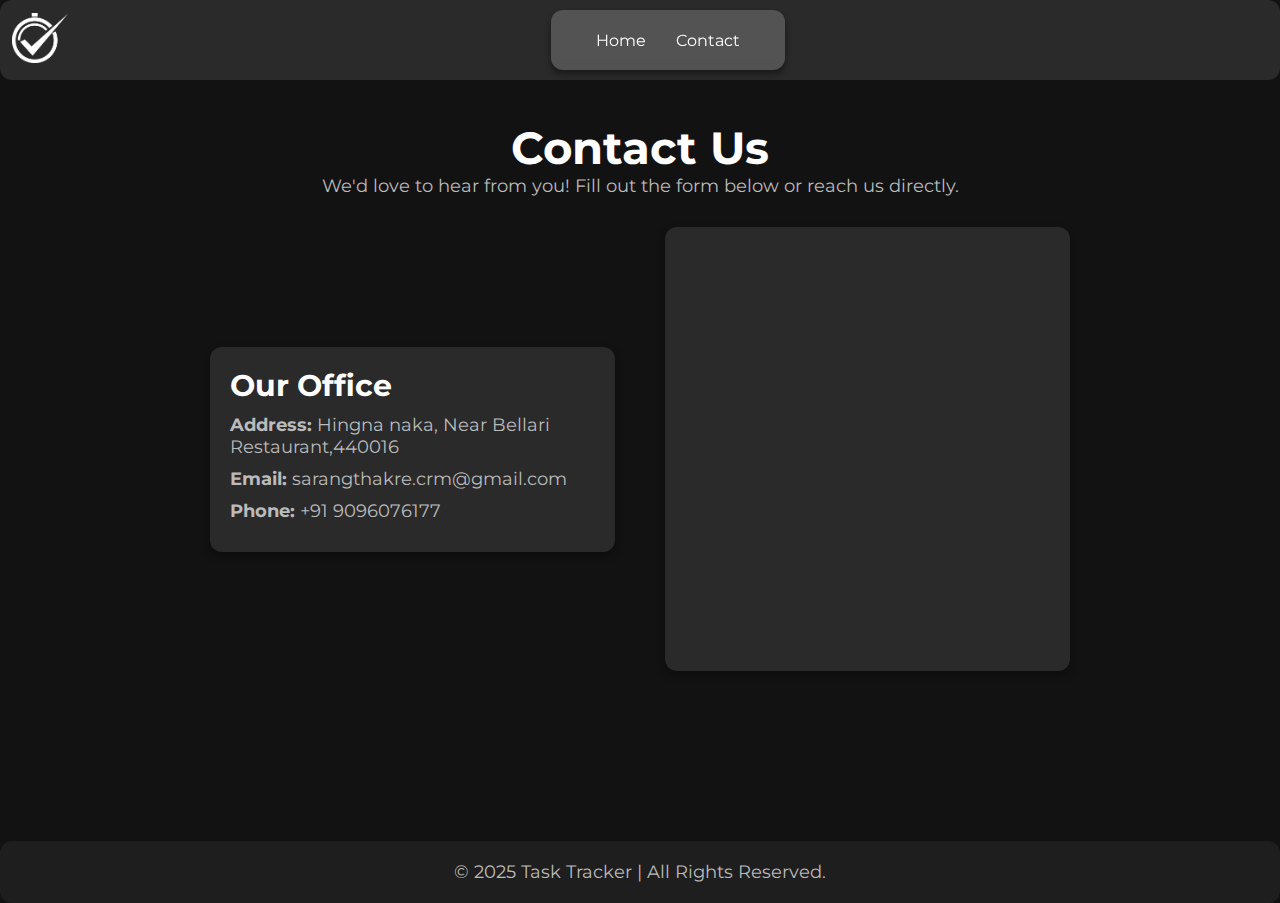
<file: contact.html>
<!DOCTYPE html>
<html lang="en">

<head>
    <meta charset="UTF-8">
    <meta name="viewport" content="width=device-width, initial-scale=1.0">
    <link rel="icon" type="main logo symbol w.png" href="./images/main logo symbol w.png" />
    <title>Contact Us - Task Tracker</title>
    <link href="https://fonts.googleapis.com/css2?family=Poppins:wght@300;400;600&display=swap" rel="stylesheet">
    <link rel="stylesheet" href="contact.css">
    <style>
        body {
            font-family: 'Poppins', sans-serif;
            margin: 0;
            padding: 0;
            background-color: #121212;
            color: white;
        }

        header {
            display: flex;
            justify-content: space-between;
            align-items: center;
            padding: 20px 40px;
            background: rgba(255, 255, 255, 0.1);
            backdrop-filter: blur(10px);
            border-radius: 12px;
        }

        .logo img {
            height: 50px;
            /* Adjust size to fit navbar */
            width: auto;
            max-height: 60px;
            /* Ensures it doesn’t exceed navbar height */
        }

        .logo {
            size: 10px;
        }
        nav {
            display: flex;
            justify-content: space-between;
            align-items: center;
            padding: 10px 30px;
            background: rgba(255, 255, 255, 0.1);
            backdrop-filter: blur(8px);
            border-radius: 12px;
            box-shadow: 0 4px 6px rgba(0, 0, 0, 0.4);
            height: 60px;
        }
        header {
            display: block;
            unicode-bidi: isolate;
        }

        @media (max-width: 768px) {
            .navbar {
                display: flex;
                align-items: flex-start;
            }
        }

        .navbar {
            position: fixed;
            top: 0;
            left: 0;
            right: 0;
            background: rgba(255, 255, 255, 0.1);
            backdrop-filter: blur(9px);
            color: white;
            display: flex;
            justify-content: space-between;
            padding: 12px;
            align-items: center;
            transition: background 0.3s ease;
            z-index: 1000;
            width: 100%;
            height: 80px;
        }

        nav a {
            color: white;
            text-decoration: none;
            margin: 0 15px;
        }

        .contact {
            text-align: center;
            padding: 50px 20px;
        }

        .contact-wrapper {
            display: flex;
            justify-content: center;
            gap: 50px;
            margin-top: 30px;
        }

        .contact-info,
        .contact-form {
            background: rgba(255, 255, 255, 0.1);
            padding: 20px;
            border-radius: 12px;
            box-shadow: 0 4px 8px rgba(0, 0, 0, 0.3);
            transition: transform 0.3s;
        }

        .contact-info:hover,
        .contact-form:hover {
            transform: scale(1.05);
        }

        footer {
            margin-top: 50px;
            text-align: center;
            padding: 20px;
            background: #1e1e1e;
            border-radius: 12px;
        }
    </style>
</head>

<body>

    <header class="navbar">
        <a href="index.html">
            <div class="logo">
                <img src="images/main logo symbol w.png" alt="Task Tracker Logo">
            </div>

        </a>
        <!-- <div class="menu-btn" onclick="toggleMenu()">☰</div> -->
        <nav>
            <a href="index.html">Home</a>
            <a href="contact.html">Contact</a>
        </nav>
        <div class="auth-buttons">

        </div>
    </header>

    <section class="contact">
        <div class="container">
            <h1>Contact Us</h1>
            <p>We'd love to hear from you! Fill out the form below or reach us directly.</p>

            <div class="contact-wrapper">
                <!-- Left: Contact Details -->
                <div class="contact-info">
                    <h2>Our Office</h2>
                    <p><strong>Address:</strong> Hingna naka, Near Bellari Restaurant,440016</p>
                    <p><strong>Email:</strong> sarangthakre.crm@gmail.com</p>
                    <p><strong>Phone:</strong> +91 9096076177</p>
                </div>

                <!-- Right: Google Form -->
                <div class="contact-form">
                    <iframe
                        src="https://docs.google.com/forms/d/e/1FAIpQLSdXS0BC5mlBBLIQmk2pghFG7XErg0ZtuS9NiSQzGYplYEHDrA/viewform?usp=header"
                        width="100%" height="400" frameborder="0" marginheight="0" marginwidth="0">Loading…</iframe>
                </div>
            </div>
        </div>
    </section>

    <footer>
        <p>&copy; 2025 Task Tracker | All Rights Reserved.</p>
    </footer>

</body>

</html>
</file>
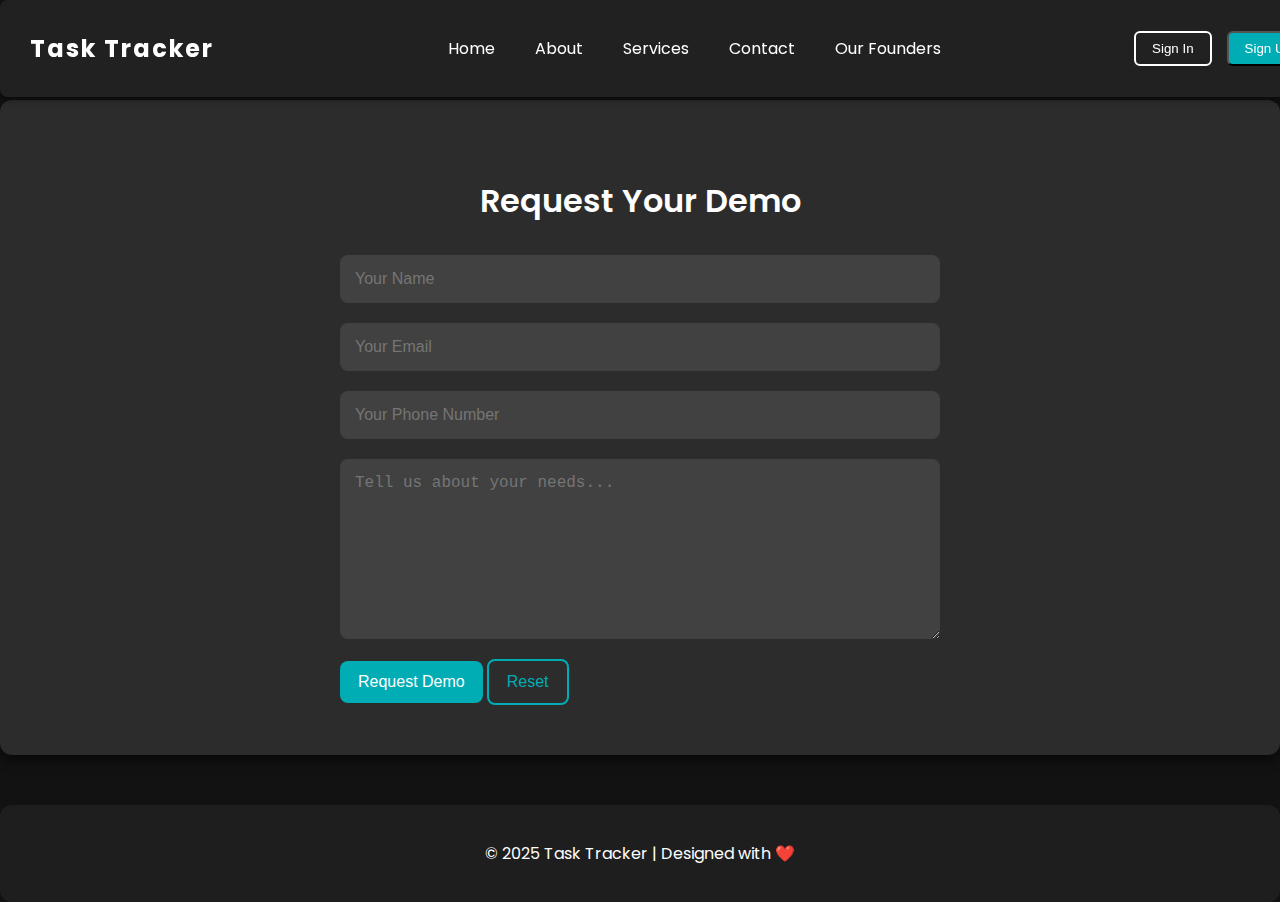
<file: request-demo.html>
<!DOCTYPE html>
<html lang="en">

<head>
    <meta charset="UTF-8">
    <meta name="viewport" content="width=device-width, initial-scale=1.0">
    <title>Request Demo - Task Tracker</title>

    <!-- Google Fonts -->
    <link href="https://fonts.googleapis.com/css2?family=Montserrat:wght@300;400;700&family=Poppins:wght@300;400;600&family=Open+Sans:wght@300;400;600&family=Lora:wght@400;700&display=swap" rel="stylesheet">

    <style>
        /* Global Styles */
        body {
            font-family: 'Poppins', sans-serif;
            margin: 0;
            padding: 0;
            background-color: #121212;
            color: #ffffff;
            overflow-x: hidden;
        }

        /* Restored Navbar */
        nav {
            display: flex;
            justify-content: space-between;
            align-items: center;
            padding: 20px 30px;
            background-color: #212121;
            position: fixed;
            top: 0;
            width: 100%;
            z-index: 1000;
            box-shadow: 0 4px 6px rgba(0, 0, 0, 0.3);
            border-radius: 8px;
        }

        .logo {
            font-size: 24px;
            font-weight: bold;
            color: #ffffff;
            letter-spacing: 2px;
        }

        .nav-links {
            list-style: none;
            display: flex;
            gap: 20px;
        }

        .nav-links a {
            color: white;
            text-decoration: none;
            font-size: 16px;
            padding: 10px;
            border-radius: 6px;
            transition: 0.3s;
        }

        .nav-links a:hover {
            background-color: #00adb5;
            color: #121212;
        }

        .auth-buttons {
            display: flex;
            gap: 15px;
        }

        .btn-outline {
            background-color: transparent;
            color: #ffffff;
            border: 2px solid #ffffff;
            padding: 8px 16px;
            border-radius: 6px;
            cursor: pointer;
            transition: 0.3s;
        }

        .btn-primary {
            background-color: #00adb5;
            color: white;
            padding: 8px 16px;
            border-radius: 6px;
            cursor: pointer;
            transition: 0.3s;
        }

        .btn-outline:hover {
            background-color: #ffffff;
            color: #121212;
        }

        .btn-primary:hover {
            background-color: #008b8b;
        }

        /* Request Demo Section */
        .request-demo-container {
            display: flex;
            flex-direction: column;
            justify-content: center;
            align-items: center;
            padding: 50px 20px;
            background: #2c2c2c;
            border-radius: 12px;
            box-shadow: 0 6px 12px rgba(0, 0, 0, 0.5);
            margin-top: 100px;
            animation: fadeIn 1.5s ease-out;
        }

        .request-demo-container h2 {
            font-size: 32px;
            color: #ffffff;
            margin-bottom: 30px;
            text-align: center;
            font-weight: 600;
            animation: slideIn 1s ease-out;
        }

        .request-demo-form {
            display: flex;
            flex-direction: column;
            gap: 20px;
            width: 100%;
            max-width: 600px;
        }

        .form-input, .form-textarea {
            background: rgba(255, 255, 255, 0.1);
            border: none;
            border-radius: 8px;
            padding: 15px;
            color: #ffffff;
            font-size: 16px;
            transition: 0.3s;
        }

        .form-input:focus, .form-textarea:focus {
            outline: none;
            border: 2px solid #00adb5;
        }

        .form-textarea {
            resize: vertical;
            height: 150px;
        }

        .btn-submit, .btn-secondary {
            background-color: #00adb5;
            color: white;
            padding: 12px 18px;
            border-radius: 8px;
            border: none;
            cursor: pointer;
            transition: 0.3s;
            font-size: 16px;
        }

        .btn-submit:hover, .btn-secondary:hover {
            background-color: #008b8b;
        }

        .btn-secondary {
            background-color: transparent;
            color: #00adb5;
            border: 2px solid #00adb5;
        }

        /* Button Hover Effects */
        .btn-submit:hover {
            transform: scale(1.05);
        }

        .btn-secondary:hover {
            background-color: #00adb5;
            color: white;
            transform: scale(1.05);
        }

        /* Footer Section */
        footer {
            margin-top: 50px;
            text-align: center;
            padding: 20px;
            background: #1e1e1e;
            color: #ffffff;
            border-radius: 12px;
        }

        /* Animations */
        @keyframes fadeIn {
            0% {
                opacity: 0;
            }
            100% {
                opacity: 1;
            }
        }

        @keyframes slideIn {
            0% {
                transform: translateY(-20px);
                opacity: 0;
            }
            100% {
                transform: translateY(0);
                opacity: 1;
            }
        }

        /* Ensuring content isn't hidden behind fixed navbar */
        .content {
            padding-top: 80px;
        }
    </style>
</head>

<body>

    <!-- Navbar -->
    <nav>
        <div class="logo">Task Tracker</div>
        <ul class="nav-links">
            <li><a href="index.html">Home</a></li>
            <li><a href="about.html">About</a></li>
            <li><a href="services.html">Services</a></li>
            <li><a href="contact.html">Contact</a></li>
            <li><a href="founders.html">Our Founders</a></li>
        </ul>
        <div class="auth-buttons">
            <button class="btn-outline">Sign In</button>
            <button class="btn-primary">Sign Up</button>
        </div>
    </nav>

    <!-- Request Demo Section -->
    <section class="request-demo-container">
        <h2>Request Your Demo</h2>
        <form class="request-demo-form" id="demo-form">
            <input type="text" class="form-input" id="name" placeholder="Your Name" required>
            <input type="email" class="form-input" id="email" placeholder="Your Email" required>
            <input type="tel" class="form-input" id="phone" placeholder="Your Phone Number" required>
            <textarea class="form-textarea" id="message" placeholder="Tell us about your needs..." required></textarea>
            <div>
                <button type="submit" class="btn-submit">Request Demo</button>
                <button type="reset" class="btn-secondary">Reset</button>
            </div>
        </form>
    </section>

    <!-- Footer Section -->
    <footer>
        <p>&copy; 2025 Task Tracker | Designed with ❤️</p>
    </footer>

    <!-- JavaScript -->
    <script>
        // Form Validation
        document.getElementById('demo-form').addEventListener('submit', function (e) {
            e.preventDefault();

            const name = document.getElementById('name').value;
            const email = document.getElementById('email').value;
            const phone = document.getElementById('phone').value;
            const message = document.getElementById('message').value;

            if (name && email && phone && message) {
                alert('Demo Request Submitted Successfully!');
            } else {
                alert('Please fill out all fields.');
            }
        });
    </script>

</body>

</html>
</file>
<file: contact.css>
@import url('https://fonts.googleapis.com/css2?family=Montserrat:wght@300;400;700&display=swap');

* {
    margin: 0;
    padding: 0;
    box-sizing: border-box;
    font-family: 'Montserrat', sans-serif;
}

body {
    background-color: #000; /* Black background */
    color: white;
    text-align: center;
}

.container {
    max-width: 900px;
    margin: 50px auto;
    padding: 20px;
}

h1 {
    font-size: 45px;
    font-weight: 700;
}

p {
    font-size: 18px;
    color: #bbb; /* Grey text */
}

.contact-wrapper {
    display: flex;
    justify-content: space-between;
    align-items: center;
    flex-wrap: wrap;
    margin-top: 30px;
}

.contact-info, .contact-form {
    flex: 1;
    padding: 20px;
}

.contact-info {
    text-align: left;
}

.contact-info h2 {
    font-size: 30px;
    color: white;
}

.contact-info p {
    font-size: 18px;
    margin: 10px 0;
}

iframe {
    width: 100%;
    border-radius: 10px;
}
</file>
